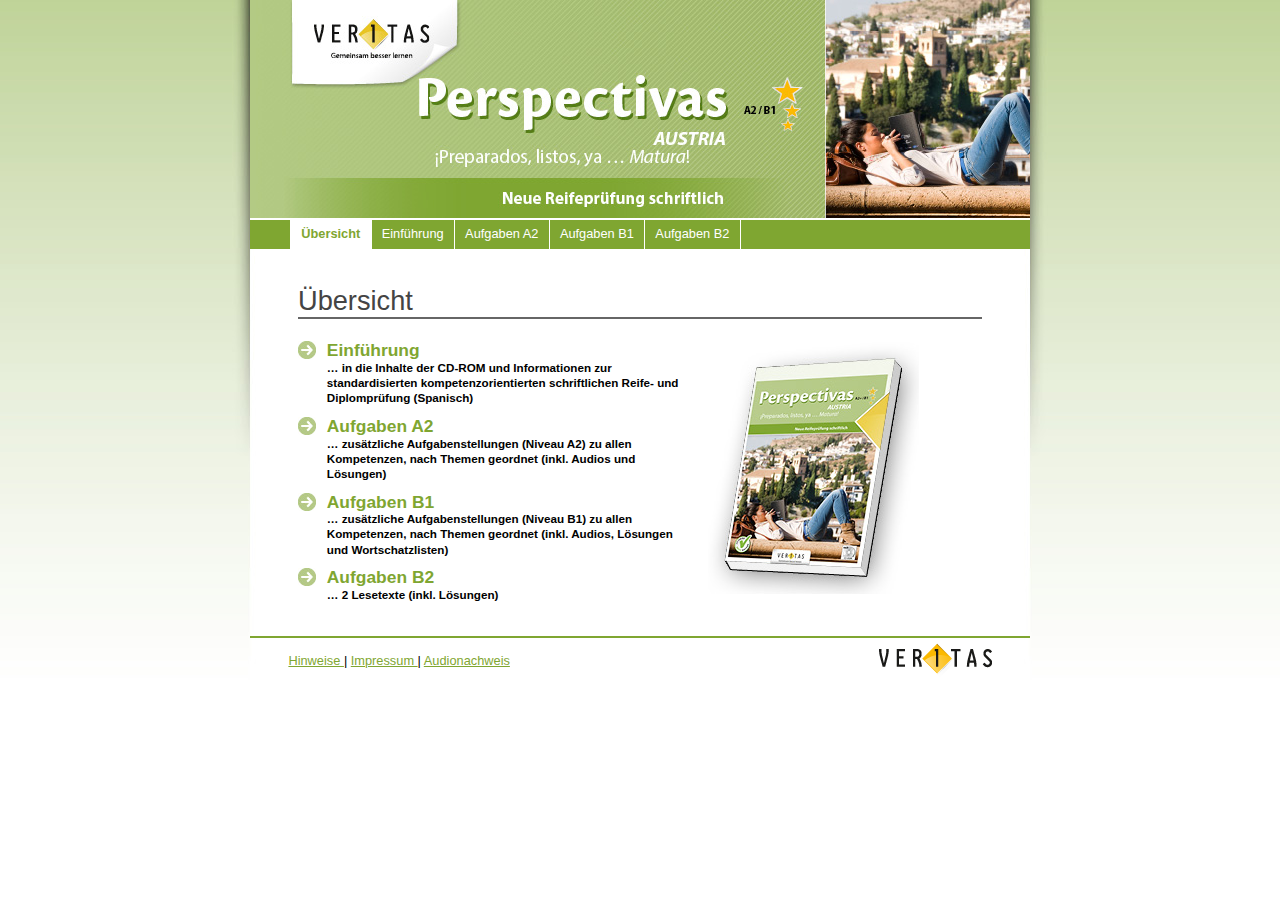
<file: c495324eb1edef49b85bb234594617ddf10a7830/index.html>
<!DOCTYPE HTML PUBLIC "-//W3C//DTD HTML 4.01 Transitional//EN" "http://www.w3.org/TR/html4/loose.dtd">
<html>
    <head>
        <meta http-equiv="Content-Type" content="text/html; charset=utf-8">
	    <title>VERITAS – Perspectivas A2/B1 Austria. Neue Reifepr&#252;fung schriftlich</title>
		<link href="css/layout.css" rel="stylesheet" type="text/css">
    </head>
    <body class="start">
		<div id="page_container">
			<div id="header">
				<img src="img/header_start.jpg" alt="VERITAS – Perspectivas A2/B1 Austria. Neue Reifepr&#252;fung schriftlich">

				<div id="nav_main">
					<ul>
						<li class="home active"><a href="index.htm">&#220;bersicht</a></li>
						<li><a href="html/einfuehrung.htm">Einf&#252;hrung</a></li>
						<li><a href="html/aufgaben_a2.htm">Aufgaben A2</a></li>
						<li><a href="html/aufgaben_b1.htm">Aufgaben B1</a></li>
						<li><a href="html/aufgaben_b2.htm">Aufgaben B2</a></li>
					</ul>
				</div>
			</div>

			<div id="content">
				<h2>&#220;bersicht</h2>
				<table class="twoCol2">
					<tr>
						<td class="twoCol60">
							<ul class="linklist overview">
								<li><h3><a href="html/einfuehrung.htm">Einf&#252;hrung</a></h3>
									<p>&#133; in die Inhalte der CD-ROM und Informationen zur standardisierten kompetenzorientierten schriftlichen Reife- und Diplompr&#252;fung (Spanisch)</p></li>
								<li><h3><a href="html/aufgaben_a2.htm">Aufgaben A2</a></h3>
									<p>&#133; zus&#228;tzliche Aufgabenstellungen (Niveau A2) zu allen Kompetenzen, nach Themen geordnet (inkl. Audios und L&#246;sungen)</p></li>
								<li><h3><a href="html/aufgaben_b1.htm">Aufgaben B1</a></h3>
									<p>&#133; zus&#228;tzliche Aufgabenstellungen (Niveau B1) zu allen Kompetenzen, nach Themen geordnet (inkl. Audios, L&#246;sungen und Wortschatzlisten)</p></li>
								<li><h3><a href="html/aufgaben_b2.htm">Aufgaben B2</a></h3>
									<p>&#133; 2 Lesetexte (inkl. L&#246;sungen)</p></li>

							</ul>
						</td>
						<td class="center">
							<img src="img/cover.jpg" alt="Cover - Perspectivas A2/B1 Austria. Neue Reifepr&#252;fung schriftlich">
						</td>
					</tr>
				</table>
			</div>

			<div id="footer">
				<img src="img/footer.jpg" alt="Horizontal Line">
				<table>
					<tr>
						<td><a href="html/hinweise.htm">Hinweise  </a> | <a href="html/impressum.htm">Impressum  </a> | <a href="html/audionachweis.htm">Audionachweis</a></td>
						<td class="right"><img src="img/veritas_logo.png" align="right" alt="VERITAS Verlag"></td>
					</tr>
				</table>
			</div>
		</div>
	</body>
</html>
</file>
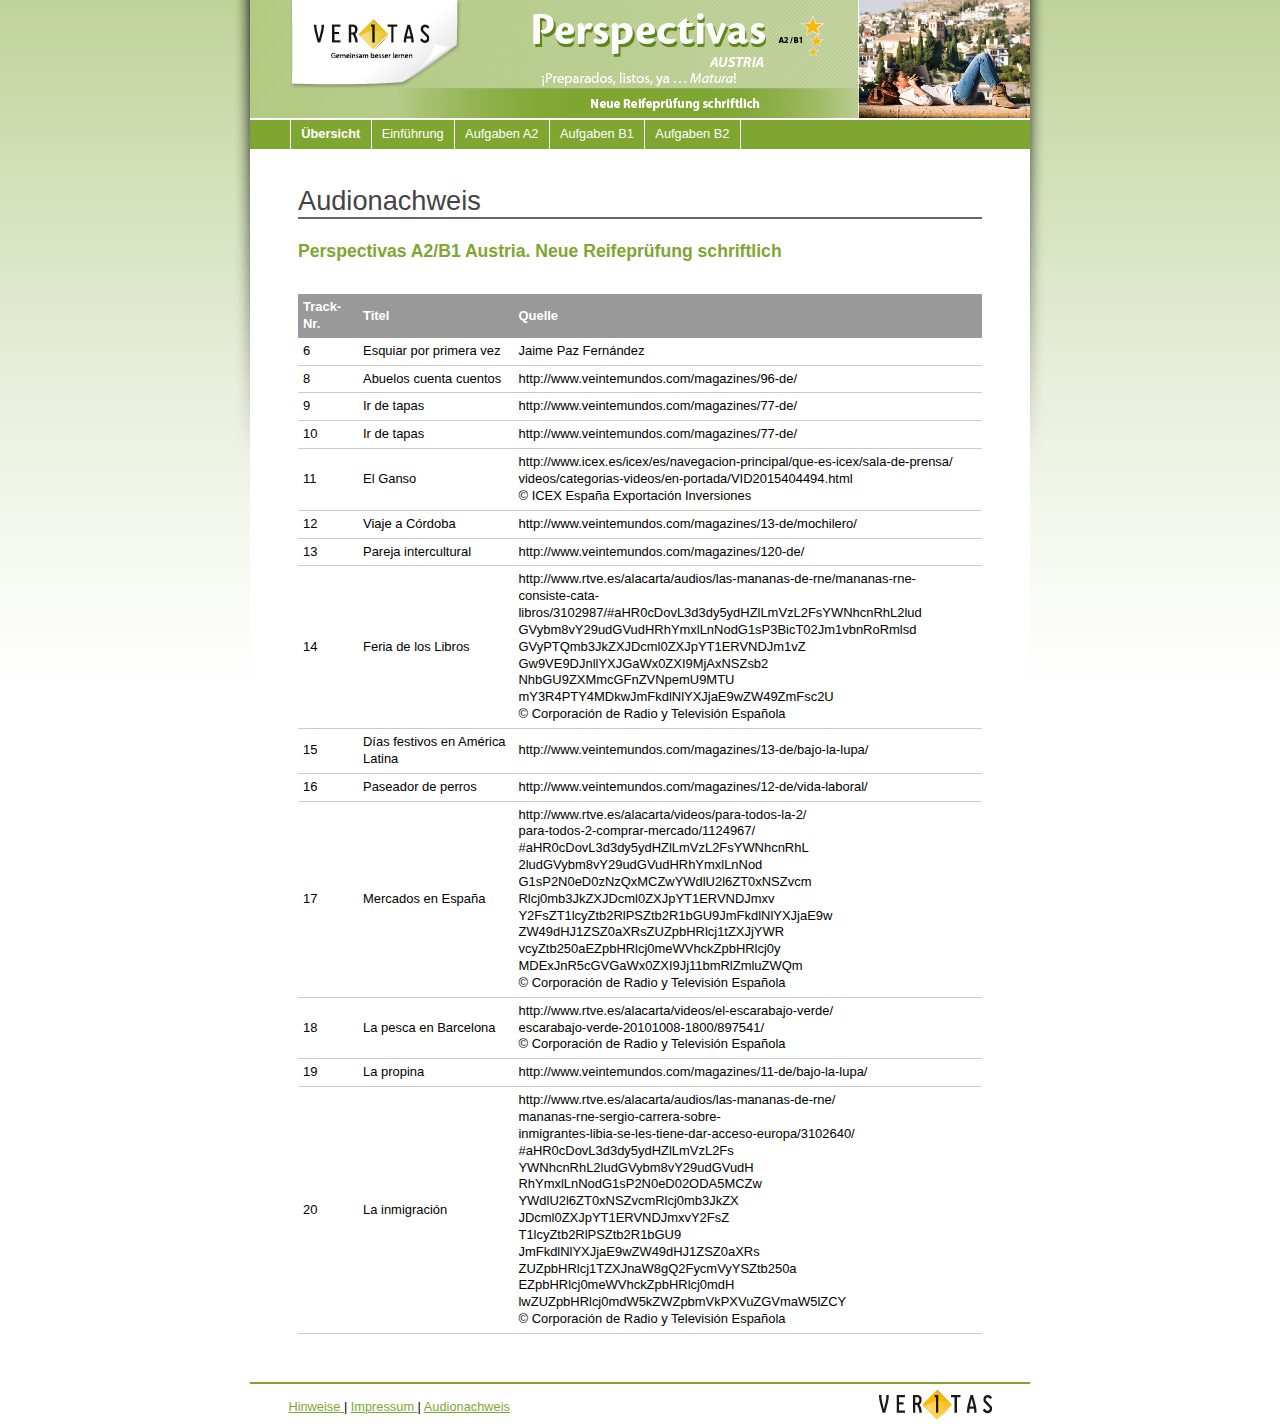
<file: c495324eb1edef49b85bb234594617ddf10a7830/html/audionachweis.htm>
<!DOCTYPE HTML PUBLIC "-//W3C//DTD HTML 4.01 Transitional//EN" "http://www.w3.org/TR/html4/loose.dtd">
<html>
    <head>
        <meta http-equiv="Content-Type" content="text/html; charset=utf-8">
	    <title>VERITAS – Perspectivas A2/B1 Austria. Neue Reifepr&#252;fung schriftlich - Audionachweis</title>
		<link href="../css/layout.css" rel="stylesheet" type="text/css">
    </head>
    <body>
		<div id="page_container">
			<div id="header">
				<img src="../img/header_sub.jpg" alt="VERITAS – Perspectivas A2/B1 Austria. Neue Reifepr&#252;fung schriftlich - Audionachweis ">

				<div id="nav_main">
					<ul>
						<li class="home"><a href="../index.htm">&#220;bersicht</a></li>
						<li><a href="einfuehrung.htm">Einf&#252;hrung</a></li>
						<li><a href="aufgaben_a2.htm">Aufgaben A2</a></li>
						<li><a href="aufgaben_b1.htm">Aufgaben B1</a></li>
						<li><a href="aufgaben_b2.htm">Aufgaben B2</a></li>
					</ul>
				</div>
			</div>

			<div id="content">
				<h2>Audionachweis</h2>
				<h3 class="first">Perspectivas A2/B1 Austria. Neue Reifeprüfung schriftlich</h3>
				<table class="dataTable">
					<tr>
						<th>Track-Nr.</th><th>Titel</th><th>Quelle</th>
					</tr>
					<tr>
						<td>6</td><td>Esquiar por primera vez</td><td>Jaime Paz Fernández</td>
					</tr>	
					<tr>
						<td>8</td><td>Abuelos cuenta cuentos</td><td>http://www.veintemundos.com/magazines/96-de/</td>
					</tr>
					<tr>
						<td>9</td><td>Ir de tapas</td><td>http://www.veintemundos.com/magazines/77-de/</td>
					</tr>
					<tr>
						<td>10</td><td>Ir de tapas</td><td>http://www.veintemundos.com/magazines/77-de/</td>
					</tr>	
					<tr>
						<td>11</td><td>El Ganso</td><td>http://www.icex.es/icex/es/navegacion-principal/que-es-icex/sala-de-prensa/<br/>videos/categorias-videos/en-portada/VID2015404494.html<br/>© ICEX España Exportación Inversiones</td>
					</tr>	
					<tr>
						<td>12</td><td>Viaje a Córdoba</td><td>http://www.veintemundos.com/magazines/13-de/mochilero/</td>
					</tr>	
					<tr>
						<td>13</td><td>Pareja intercultural</td><td>http://www.veintemundos.com/magazines/120-de/</td>
					</tr>	
					<tr>
						<td>14</td><td>Feria de los Libros</td><td>http://www.rtve.es/alacarta/audios/las-mananas-de-rne/mananas-rne-<br/>consiste-cata-libros/3102987/#aHR0cDovL3d3dy5ydHZlLmVzL2FsYWNhcnRhL2lud<br/>GVybm8vY29udGVudHRhYmxlLnNodG1sP3BicT02Jm1vbnRoRmlsd<br/>GVyPTQmb3JkZXJDcml0ZXJpYT1ERVNDJm1vZ<br/>Gw9VE9DJnllYXJGaWx0ZXI9MjAxNSZsb2<br/>NhbGU9ZXMmcGFnZVNpemU9MTU<br/>mY3R4PTY4MDkwJmFkdlNlYXJjaE9wZW49ZmFsc2U<br/>© Corporación de Radio y Televisión Española</td>
					</tr>	
					<tr>
						<td>15</td><td>Días festivos en América Latina</td><td>http://www.veintemundos.com/magazines/13-de/bajo-la-lupa/</td>
					</tr>	
					<tr>
						<td>16</td><td>Paseador de perros</td><td>http://www.veintemundos.com/magazines/12-de/vida-laboral/</td>
					</tr>	
					<tr>
						<td>17</td><td>Mercados en España</td><td>http://www.rtve.es/alacarta/videos/para-todos-la-2/<br/>para-todos-2-comprar-mercado/1124967/<br/>#aHR0cDovL3d3dy5ydHZlLmVzL2FsYWNhcnRhL<br/>2ludGVybm8vY29udGVudHRhYmxlLnNod<br/>G1sP2N0eD0zNzQxMCZwYWdlU2l6ZT0xNSZvcm<br/>Rlcj0mb3JkZXJDcml0ZXJpYT1ERVNDJmxv<br/>Y2FsZT1lcyZtb2RlPSZtb2R1bGU9JmFkdlNlYXJjaE9w<br/>ZW49dHJ1ZSZ0aXRsZUZpbHRlcj1tZXJjYWR<br/>vcyZtb250aEZpbHRlcj0meWVhckZpbHRlcj0y<br/>MDExJnR5cGVGaWx0ZXI9Jj11bmRlZmluZWQm<br/>© Corporación de Radio y Televisión Española</td>
					</tr>	
					<tr>
						<td>18</td><td>La pesca en Barcelona</td><td>http://www.rtve.es/alacarta/videos/el-escarabajo-verde/<br/>escarabajo-verde-20101008-1800/897541/<br/>© Corporación de Radio y Televisión Española</td>
					</tr>	
					<tr>
						<td>19</td><td>La propina</td><td>http://www.veintemundos.com/magazines/11-de/bajo-la-lupa/</td>
					</tr>	
					<tr>
						<td>20</td><td>La inmigración</td><td>http://www.rtve.es/alacarta/audios/las-mananas-de-rne/<br/>mananas-rne-sergio-carrera-sobre-<br/>inmigrantes-libia-se-les-tiene-dar-acceso-europa/3102640/<br/>#aHR0cDovL3d3dy5ydHZlLmVzL2Fs<br/>YWNhcnRhL2ludGVybm8vY29udGVudH<br/>RhYmxlLnNodG1sP2N0eD02ODA5MCZw<br/>YWdlU2l6ZT0xNSZvcmRlcj0mb3JkZX<br/>JDcml0ZXJpYT1ERVNDJmxvY2FsZ<br/>T1lcyZtb2RlPSZtb2R1bGU9<br/>JmFkdlNlYXJjaE9wZW49dHJ1ZSZ0aXRs<br/>ZUZpbHRlcj1TZXJnaW8gQ2FycmVyYSZtb250a<br/>EZpbHRlcj0meWVhckZpbHRlcj0mdH<br/>lwZUZpbHRlcj0mdW5kZWZpbmVkPXVuZGVmaW5lZCY<br/>© Corporación de Radio y Televisión Española</td>
					</tr>	
				</table>			
				
			</div>

			<div id="footer">
				<img src="../img/footer.jpg" alt="Abschluss-Linie">
				<table>
					<tr>
						<td><a href="hinweise.htm">Hinweise  </a> | <a href="impressum.htm">Impressum  </a> | <a href="audionachweis.htm">Audionachweis</a></td>
						<td class="right"><img src="../img/veritas_logo.png" align="right" alt="VERITAS Verlag"></td>
					</tr>
				</table>
			</div>
		</div>
	</body>
</html>
</file>
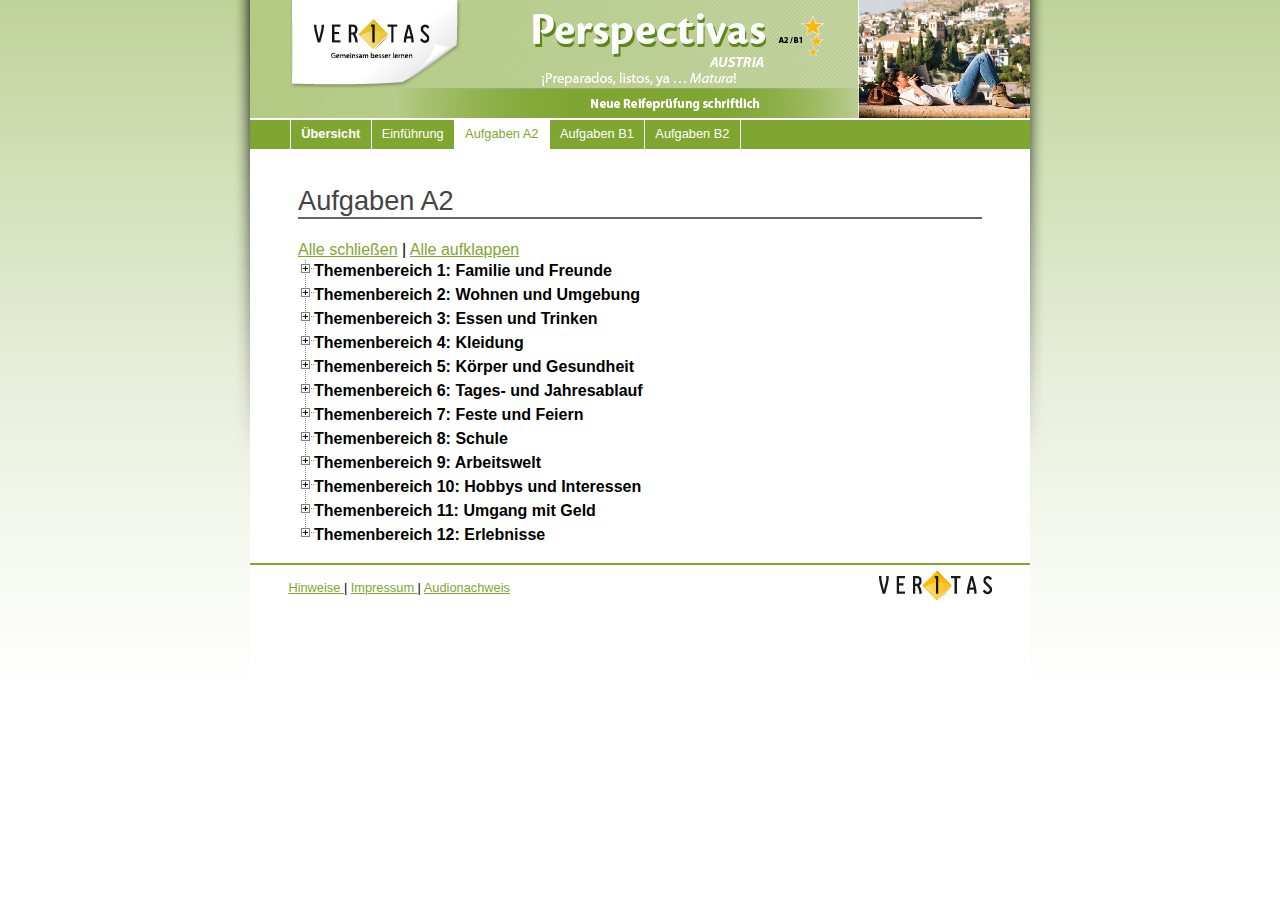
<file: c495324eb1edef49b85bb234594617ddf10a7830/html/aufgaben_a2.htm>
<!DOCTYPE HTML PUBLIC "-//W3C//DTD HTML 4.01 Transitional//EN" "http://www.w3.org/TR/html4/loose.dtd">
<html>
    <head>
        <meta http-equiv="Content-Type" content="text/html; charset=utf-8">
	    <title>VERITAS – Perspectivas A2/B1 Austria. Neue Reifepr&#252;fung schriftlich - Aufgaben A2</title>
		<link href="../css/layout.css" rel="stylesheet" type="text/css">

		<link rel="stylesheet" href="../css/jquery.treeview.css">
		<script src="jquery.js" type="text/javascript">
		</script>
		<script src="jquery.treeview.js" type="text/javascript">
		</script>
		<script type="text/javascript">
			$(function(){
				$("#tree").treeview({
					collapsed: true,
					animated: "medium",
					control: "#sidetreecontrol",
					persist: "location"
				});
			})
		</script>
    </head>
    <body>
		<div id="page_container">
			<div id="header">
				<img src="../img/header_sub.jpg" alt="VERITAS – Perspectivas A2/B1 Austria. Neue Reifepr&#252;fung schriftlich - Aufgaben A2">

				<div id="nav_main">
					<ul>
						<li class="home"><a href="../index.htm">&#220;bersicht</a></li>
						<li><a href="einfuehrung.htm">Einf&#252;hrung</a></li>
						<li class="active"><a href="aufgaben_a2.htm">Aufgaben A2</a></li>
						<li><a href="aufgaben_b1.htm">Aufgaben B1</a></li>
						<li><a href="aufgaben_b2.htm">Aufgaben B2</a></li>
					</ul>
				</div>
			</div>

			<div id="content">
				<h2>Aufgaben A2</h2>
				<div id="sidetree">
					<div id="sidetreecontrol">
						<a href="?#">Alle schlie&#223;en</a> | <a href="?#">Alle aufklappen</a>
					</div>
					<ul id="tree">
						<li>
							<strong>Themenbereich 1: Familie und Freunde</strong>
							<ul>
								<li><a href="../daten/Aufgaben_A2/01_CD_LZB_Familie_und_Freunde_Loesung.pdf" target="_blank">L&#246;sung zu Aufgaben aus &#220;bungsband</a> <font size="-1">(pdf)</font></li>
								<li><a href="../daten/Zusatzaufgaben/A2/01_CD_Familie_und_Freunde.pdf" target="_blank">Zusatzaufgaben</a> <font size="-1">(pdf)</font></li>
								<li><a href="../daten/Aufgaben_A2/01_CD_Familie_und_Freunde_Loesung.pdf" target="_blank">L&#246;sung zu Zusatzaufgaben</a> <font size="-1">(pdf)</font></li>
							</ul>
						</li>
						<li>
							<strong>Themenbereich 2: Wohnen und Umgebung</strong>
							<ul>
								<li><a href="../daten/Audios/T02_Vivir_en_Austria.mp3" target="_blank">Audio-Datei</a> <font size="-1">(mp3)</font></li>
								<li><a href="../daten/Aufgaben_A2/02_CD_LZB_Wohnen_und_Umgebung_Loesung.pdf" target="_blank">L&#246;sung zu Aufgaben aus &#220;bungsband</a> <font size="-1">(pdf)</font></li>
								<li><a href="../daten/Zusatzaufgaben/A2/02_CD_Wohnen_und_Umgebung.pdf" target="_blank">Zusatzaufgaben</a> <font size="-1">(pdf)</font></li>
								<li><a href="../daten/Aufgaben_A2/02_CD_Wohnen_und_Umgebung_Loesung.pdf" target="_blank">L&#246;sung zu Zusatzaufgaben</a> <font size="-1">(pdf)</font></li>
							</ul>
						</li>
						<li>
							<strong>Themenbereich 3: Essen und Trinken</strong>
							<ul>
								<li><a href="../daten/Aufgaben_A2/03_CD_LZB_Essen_und_Trinken_Loesung.pdf" target="_blank">L&#246;sung zu Aufgaben aus &#220;bungsband</a> <font size="-1">(pdf)</font></li>
							</ul>
						</li>
						<li>
							<strong>Themenbereich 4: Kleidung</strong>
							<ul>
								<li><a href="../daten/Audios/T03_De_Compras.mp3" target="_blank">Audio-Datei</a> <font size="-1">(mp3)</font></li>
								<li><a href="../daten/Aufgaben_A2/04_CD_LZB_Kleidung_Loesung.pdf" target="_blank">L&#246;sung zu Aufgaben aus &#220;bungsband</a> <font size="-1">(pdf)</font></li>
								<li><a href="../daten/Zusatzaufgaben/A2/04_CD_Kleidung.pdf" target="_blank">Zusatzaufgaben</a> <font size="-1">(pdf)</font></li>
								<li><a href="../daten/Aufgaben_A2/04_CD_Kleidung_Loesung.pdf" target="_blank">L&#246;sung zu Zusatzaufgaben</a> <font size="-1">(pdf)</font></li>
							</ul>
						</li>
						<li>
							<strong>Themenbereich 5: K&#246;rper und Gesundheit</strong>
							<ul>
								<li><a href="../daten/Audios/T04_Me_siento_fatal.mp3" target="_blank">Audio-Datei</a> <font size="-1">(mp3)</font></li>
								<li><a href="../daten/Aufgaben_A2/05_CD_LZB_Koerper_und_Gesundheit_Loesung.pdf" target="_blank">L&#246;sung zu Aufgaben aus &#220;bungsband</a> <font size="-1">(pdf)</font></li>
								<li><a href="../daten/Zusatzaufgaben/A2/05_CD_Koerper_und_Gesundheit.pdf" target="_blank">Zusatzaufgaben</a> <font size="-1">(pdf)</font></li>
								<li><a href="../daten/Aufgaben_A2/05_CD_Koerper_und_Gesundheit_Loesung.pdf" target="_blank">L&#246;sung zu Zusatzaufgaben</a> <font size="-1">(pdf)</font></li>
							</ul>
						</li>
						<li>
							<strong>Themenbereich 6: Tages- und Jahresablauf</strong>
							<ul>
								<li><a href="../daten/Aufgaben_A2/06_CD_LZB_Tages_und_Jahresablauf_Loesung.pdf" target="_blank">L&#246;sung zu Aufgaben aus &#220;bungsband</a> <font size="-1">(pdf)</font></li>
								<li><a href="../daten/Zusatzaufgaben/A2/06_CD_Tages_und_Jahresablauf.pdf" target="_blank">Zusatzaufgaben</a> <font size="-1">(pdf)</font></li>
								<li><a href="../daten/Aufgaben_A2/06_CD_Tages_und_Jahresablauf_Loesung.pdf" target="_blank">L&#246;sung zu Zusatzaufgaben</a> <font size="-1">(pdf)</font></li>
							</ul>
						</li>
						<li>
							<strong>Themenbereich 7: Feste und Feiern</strong>
							<ul>
								<li><a href="../daten/Aufgaben_A2/07_CD_LZB_Feste_und_Feiern_Loesung.pdf" target="_blank">L&#246;sung zu Aufgaben aus &#220;bungsband</a> <font size="-1">(pdf)</font></li>
							</ul>
						</li>
						<li>
							<strong>Themenbereich 8: Schule</strong>
							<ul>
								<li><a href="../daten/Audios/T05_El_sistema_educativo_argentino.mp3" target="_blank">Audio-Datei</a> <font size="-1">(mp3)</font></li>
								<li><a href="../daten/Aufgaben_A2/08_CD_LZB_Schule_Loesung.pdf" target="_blank">L&#246;sung zu Aufgaben aus &#220;bungsband</a> <font size="-1">(pdf)</font></li>
							</ul>
						</li>
						<li>
							<strong>Themenbereich 9: Arbeitswelt</strong>
							<ul>
								<li><a href="../daten/Aufgaben_A2/09_CD_LZB_Arbeitswelt_Loesung.pdf" target="_blank">L&#246;sung zu Aufgaben aus &#220;bungsband</a> <font size="-1">(pdf)</font></li>
							</ul>
						</li>
						<li>
							<strong>Themenbereich 10: Hobbys und Interessen</strong>
							<ul>
								<li><a href="../daten/Audios/T06_Esquiar_por_primera_vez.mp3" target="_blank">Audio-Datei</a> <font size="-1">(mp3)</font></li>
								<li><a href="../daten/Aufgaben_A2/10_CD_LZB_Hobbys_und_Interessen_Loesung.pdf" target="_blank">L&#246;sung zu Aufgaben aus &#220;bungsband</a> <font size="-1">(pdf)</font></li>
							</ul>
						</li>
						<li>
							<strong>Themenbereich 11: Umgang mit Geld</strong>
							<ul>
								<li><a href="../daten/Aufgaben_A2/11_CD_LZB_Umgang_mit_Geld_Loesung.pdf" target="_blank">L&#246;sung zu Aufgaben aus &#220;bungsband</a> <font size="-1">(pdf)</font></li>
							</ul>
						</li>
						<li>
							<strong>Themenbereich 12: Erlebnisse</strong>
							<ul>
								<li><a href="../daten/Audios/T07_En_Madrid.mp3" target="_blank">Audio-Datei</a> <font size="-1">(mp3)</font></li>
								<li><a href="../daten/Aufgaben_A2/12_CD_LZB_Erlebnisse_Loesung.pdf" target="_blank">L&#246;sung zu Aufgaben aus &#220;bungsband</a> <font size="-1">(pdf)</font></li>
								<li><a href="../daten/Zusatzaufgaben/A2/12_CD_Erlebnisse.pdf" target="_blank">Zusatzaufgaben</a> <font size="-1">(pdf)</font></li>
								<li><a href="../daten/Aufgaben_A2/12_CD_Erlebnisse_Loesung.pdf" target="_blank">L&#246;sung zu Zusatzaufgaben</a> <font size="-1">(pdf)</font></li>
							</ul>
						</li>
					</ul>
				</div>
				
			</div>

			<div id="footer">
				<img src="../img/footer.jpg" alt="Abschluss-Linie">
				<table>
					<tr>
						<td><a href="hinweise.htm">Hinweise  </a> | <a href="impressum.htm">Impressum  </a> | <a href="audionachweis.htm">Audionachweis</a></td>
						<td class="right"><img src="../img/veritas_logo.png" align="right" alt="VERITAS Verlag"></td>
					</tr>
				</table>
			</div>
		</div>
	</body>
</html>
</file>
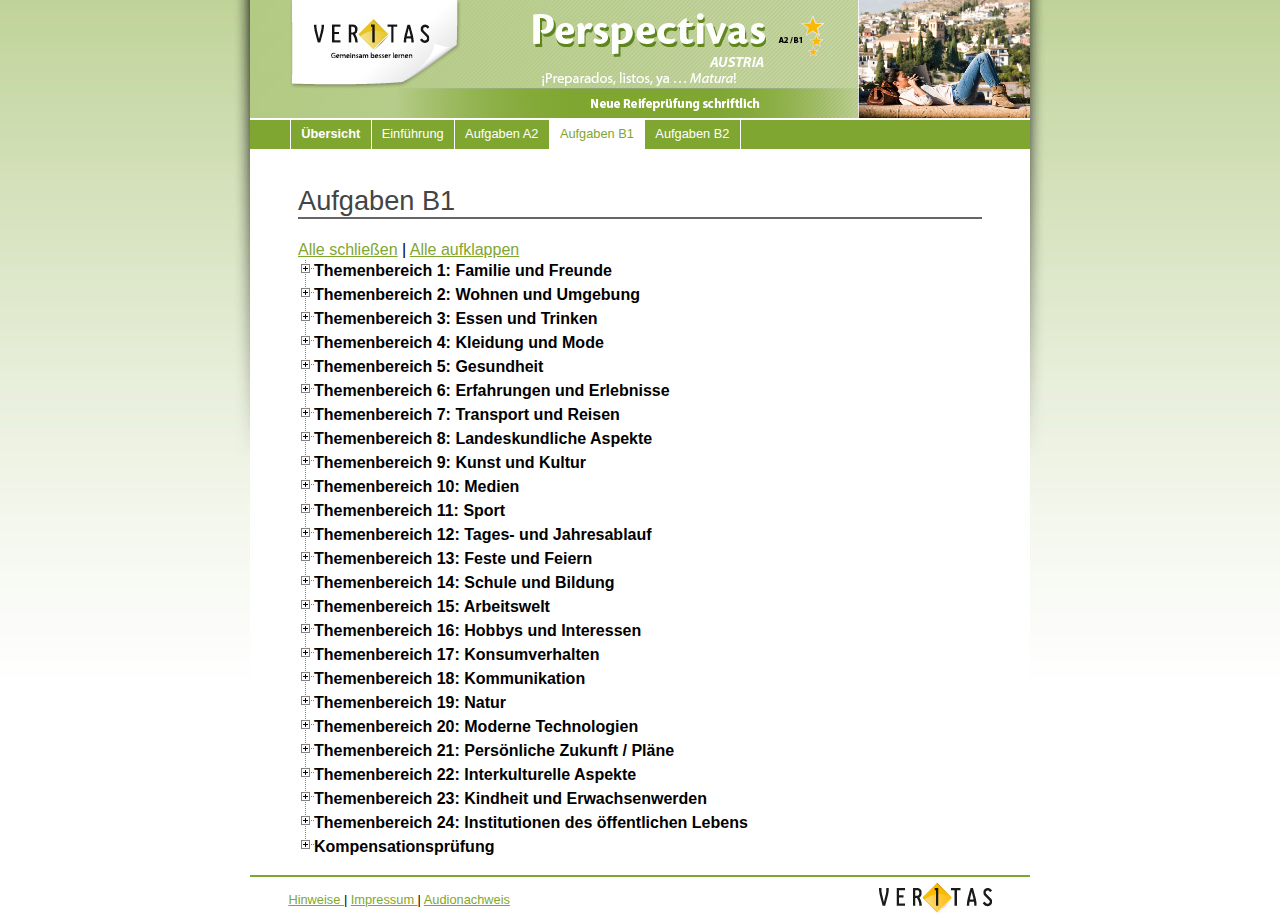
<file: c495324eb1edef49b85bb234594617ddf10a7830/html/aufgaben_b1.htm>
<!DOCTYPE HTML PUBLIC "-//W3C//DTD HTML 4.01 Transitional//EN" "http://www.w3.org/TR/html4/loose.dtd">
<html>
    <head>
        <meta http-equiv="Content-Type" content="text/html; charset=utf-8">
	    <title>VERITAS – Perspectivas A2/B1 Austria. Neue Reifepr&#252;fung schriftlich - Aufgaben B1</title>
		<link href="../css/layout.css" rel="stylesheet" type="text/css">

		<link rel="stylesheet" href="../css/jquery.treeview.css">
		<script src="jquery.js" type="text/javascript">
		</script>
		<script src="jquery.treeview.js" type="text/javascript">
		</script>
		<script type="text/javascript">
			$(function(){
				$("#tree").treeview({
					collapsed: true,
					animated: "medium",
					control: "#sidetreecontrol",
					persist: "location"
				});
			})
		</script>
    </head>
    <body>
		<div id="page_container">
			<div id="header">
				<img src="../img/header_sub.jpg" alt="VERITAS – Perspectivas A2/B1 Austria. Neue Reifepr&#252;fung schriftlich - Aufgaben B1">

				<div id="nav_main">
					<ul>
						<li class="home"><a href="../index.htm">&#220;bersicht</a></li>
						<li><a href="einfuehrung.htm">Einf&#252;hrung</a></li>
						<li><a href="aufgaben_a2.htm">Aufgaben A2</a></li>
						<li class="active"><a href="aufgaben_b1.htm">Aufgaben B1</a></li>
						<li><a href="aufgaben_b2.htm">Aufgaben B2</a></li>
					</ul>
				</div>
			</div>

			<div id="content">
				<h2>Aufgaben B1</h2>
				<div id="sidetree">
					<div id="sidetreecontrol">
						<a href="?#">Alle schlie&#223;en</a> | <a href="?#">Alle aufklappen</a>
					</div>
					<ul id="tree">
						<li>
							<strong>Themenbereich 1: Familie und Freunde</strong>
							<ul>
								<li><a href="../daten/Audios/T08_Abuelos_cuenta_cuentos.mp3" target="_blank">Audio-Datei</a> <font size="-1">(mp3)</font></li>
								<li><a href="../daten/Aufgaben_B1/01_CD_LZB_Familie_und_Freunde_Loesung.pdf" target="_blank">L&#246;sung zu Aufgaben aus &#220;bungsband</a> <font size="-1">(pdf)</font></li>
								<li><a href="../daten/Zusatzaufgaben/B1/01_CD_Familie_und_Freunde.pdf" target="_blank">Zusatzaufgaben</a> <font size="-1">(pdf)</font></li>
								<li><a href="../daten/Aufgaben_B1/01_CD_Familie_und_Freunde_Loesung.pdf" target="_blank">L&#246;sung zu Zusatzaufgaben</a> <font size="-1">(pdf)</font></li>
								<li><a href="../daten/Aufgaben_B1/Wortschatzlisten_B1/01_Familie_und_Freunde.docx" target="_blank">Wortschatzliste</a> <font size="-1">(word)</font></li>
							</ul>
						</li>
						<li>
							<strong>Themenbereich 2: Wohnen und Umgebung</strong>
							<ul>
								<li><a href="../daten/Aufgaben_B1/02_CD_LZB_Wohnen_und_Umgebung_Loesung.pdf" target="_blank">L&#246;sung zu Aufgaben aus &#220;bungsband</a> <font size="-1">(pdf)</font></li>
								<li><a href="../daten/Zusatzaufgaben/B1/02_CD_Wohnen_und_Umgebung.pdf" target="_blank">Zusatzaufgaben</a> <font size="-1">(pdf)</font></li>
								<li><a href="../daten/Aufgaben_B1/02_CD_Wohnen_und_Umgebung_Loesung.pdf" target="_blank">L&#246;sung zu Zusatzaufgaben</a> <font size="-1">(pdf)</font></li>
								<li><a href="../daten/Aufgaben_B1/Wortschatzlisten_B1/02_Wohnen_und_Umgebung.docx" target="_blank">Wortschatzliste</a> <font size="-1">(word)</font></li>
							</ul>
						</li>
						<li>
							<strong>Themenbereich 3: Essen und Trinken</strong>
							<ul>
								<li><a href="../daten/Audios/T09_Ir_de_tapas.mp3" target="_blank">Audio-Datei</a> <font size="-1">(mp3)</font></li>
								<li><a href="../daten/Aufgaben_B1/03_CD_Essen_und_Trinken_Loesung.pdf" target="_blank">L&#246;sung zu Aufgaben aus &#220;bungsband</a> <font size="-1">(pdf)</font></li>
								<li><a href="../daten/Zusatzaufgaben/B1/03_Essen_und_Trinken.pdf" target="_blank">Zusatzaufgaben</a> <font size="-1">(pdf)</font></li>
								<li><a href="../daten/Audios/T10_Ir_de_tapas.mp3" target="_blank">Audio-Datei zu Zusatzaufgaben</a> <font size="-1">(mp3)</font></li>
								<li><a href="../daten/Aufgaben_B1/03_CD_LZB_Essen_und_Trinken_Loesung.pdf" target="_blank">L&#246;sung zu Aufgaben aus &#220;bungsband</a> <font size="-1">(pdf)</font></li>
								<li><a href="../daten/Aufgaben_B1/Wortschatzlisten_B1/03_Essen_und_Trinken.docx" target="_blank">Wortschatzliste</a> <font size="-1">(word)</font></li>
							</ul>
						</li>
						<li>
							<strong>Themenbereich 4: Kleidung und Mode</strong>
							<ul>
								<li><a href="../daten/Audios/T11_El_Ganso.mp3" target="_blank">Audio-Datei</a> <font size="-1">(mp3)</font></li>
								<li><a href="../daten/Aufgaben_B1/04_CD_LZB_Kleidung_und_Mode_Loesung.pdf" target="_blank">L&#246;sung zu Aufgaben aus &#220;bungsband</a> <font size="-1">(pdf)</font></li>
								<li><a href="../daten/Zusatzaufgaben/B1/04_CD_Kleidung_und_Mode.pdf" target="_blank">Zusatzaufgaben</a> <font size="-1">(pdf)</font></li>
								<li><a href="../daten/Aufgaben_B1/04_CD_Kleidung_und_Mode_Loesung.pdf" target="_blank">L&#246;sung zu Zusatzaufgaben</a> <font size="-1">(pdf)</font></li>
								<li><a href="../daten/Aufgaben_B1/Wortschatzlisten_B1/04_Kleidung_und_Mode.docx" target="_blank">Wortschatzliste</a> <font size="-1">(word)</font></li>
							</ul>
						</li>
						<li>
							<strong>Themenbereich 5: Gesundheit</strong>
							<ul>
								<li><a href="../daten/Aufgaben_B1/05_CD_LZB_Gesundheit_Loesung.pdf" target="_blank">L&#246;sung zu Aufgaben aus &#220;bungsband</a> <font size="-1">(pdf)</font></li>
								<li><a href="../daten/Zusatzaufgaben/B1/05_CD_Gesundheit.pdf" target="_blank">Zusatzaufgaben</a> <font size="-1">(pdf)</font></li>
								<li><a href="../daten/Aufgaben_B1/05_CD_Gesundheit_Loesung.pdf" target="_blank">L&#246;sung zu Zusatzaufgaben</a> <font size="-1">(pdf)</font></li>
								<li><a href="../daten/Aufgaben_B1/Wortschatzlisten_B1/05_Gesundheit.docx" target="_blank">Wortschatzliste</a> <font size="-1">(word)</font></li>
							</ul>
						</li>
						<li>
							<strong>Themenbereich 6: Erfahrungen und Erlebnisse</strong>
							<ul>
								<li><a href="../daten/Audios/T12_Viaje_a_Cordoba.mp3" target="_blank">Audio-Datei</a> <font size="-1">(mp3)</font></li>
								<li><a href="../daten/Aufgaben_B1/06_CD_LZB_Erfahrungen_und_Erlebnisse_Loesung.pdf" target="_blank">L&#246;sung zu Aufgaben aus &#220;bungsband</a> <font size="-1">(pdf)</font></li>
								<li><a href="../daten/Zusatzaufgaben/B1/06_CD_Erfahrungen_und_Erlebnisse.pdf" target="_blank">Zusatzaufgaben</a> <font size="-1">(pdf)</font></li>
								<li><a href="../daten/Aufgaben_B1/06_CD_Erfahrungen_und_Erlebnisse_Loesung.pdf" target="_blank">L&#246;sung zu Zusatzaufgaben</a> <font size="-1">(pdf)</font></li>
								<li><a href="../daten/Aufgaben_B1/Wortschatzlisten_B1/06_Erfahrungen_und_Erlebnisse.docx" target="_blank">Wortschatzliste</a> <font size="-1">(word)</font></li>
							</ul>
						</li>
						<li>
							<strong>Themenbereich 7: Transport und Reisen</strong>
							<ul>
								<li><a href="../daten/Aufgaben_B1/07_CD_LZB_Transport_und_Reisen_Loesung.pdf" target="_blank">L&#246;sung zu Aufgaben aus &#220;bungsband</a> <font size="-1">(pdf)</font></li>
								<li><a href="../daten/Zusatzaufgaben/B1/07_CD_Transport_und_Reisen.pdf" target="_blank">Zusatzaufgaben</a> <font size="-1">(pdf)</font></li>
								<li><a href="../daten/Aufgaben_B1/07_CD_Transport_und_Reisen_Loesung.pdf" target="_blank">L&#246;sung zu Zusatzaufgaben</a> <font size="-1">(pdf)</font></li>
								<li><a href="../daten/Aufgaben_B1/Wortschatzlisten_B1/07_Transport_und_Reisen.docx" target="_blank">Wortschatzliste</a> <font size="-1">(word)</font></li>
							</ul>
						</li>
						<li>
							<strong>Themenbereich 8: Landeskundliche Aspekte</strong>
							<ul>
								<li><a href="../daten/Audios/T13_Pareja_intercultural.mp3" target="_blank">Audio-Datei</a> <font size="-1">(mp3)</font></li>
								<li><a href="../daten/Aufgaben_B1/08_CD_LZB_Landeskundliche_Aspekte_Loesung.pdf" target="_blank">L&#246;sung zu Aufgaben aus &#220;bungsband</a> <font size="-1">(pdf)</font></li>
								<li><a href="../daten/Zusatzaufgaben/B1/08_CD_Landeskundliche_Aspekte.pdf" target="_blank">Zusatzaufgaben</a> <font size="-1">(pdf)</font></li>
								<li><a href="../daten/Aufgaben_B1/08_CD_Landeskundliche_Aspekte_Loesung.pdf" target="_blank">L&#246;sung zu Zusatzaufgaben</a> <font size="-1">(pdf)</font></li>
								<li><a href="../daten/Aufgaben_B1/Wortschatzlisten_B1/08_Landeskundliche_Aspekte.docx" target="_blank">Wortschatzliste</a> <font size="-1">(word)</font></li>
							</ul>
						</li>
						<li>
							<strong>Themenbereich 9: Kunst und Kultur</strong>
							<ul>
								<li><a href="../daten/Aufgaben_B1/09_CD_LZB_Kunst_und_Kultur_Loesung.pdf" target="_blank">L&#246;sung zu Aufgaben aus &#220;bungsband</a> <font size="-1">(pdf)</font></li>
								<li><a href="../daten/Zusatzaufgaben/B1/09_CD_Kunst_und_Kultur.pdf" target="_blank">Zusatzaufgaben</a> <font size="-1">(pdf)</font></li>
								<li><a href="../daten/Aufgaben_B1/09_CD_Kunst_und_Kultur_Loesung.pdf" target="_blank">L&#246;sung zu Zusatzaufgaben</a> <font size="-1">(pdf)</font></li>
								<li><a href="../daten/Aufgaben_B1/Wortschatzlisten_B1/09_Kunst_und_Kultur.docx" target="_blank">Wortschatzliste</a> <font size="-1">(word)</font></li>
							</ul>
						</li>
						<li>
							<strong>Themenbereich 10: Medien</strong>
							<ul>
								<li><a href="../daten/Audios/T14_Feria_de_los_Libros.mp3" target="_blank">Audio-Datei</a> <font size="-1">(mp3)</font></li>
								<li><a href="../daten/Aufgaben_B1/10_CD_LZB_Medien_Loesung.pdf" target="_blank">L&#246;sung zu Aufgaben aus &#220;bungsband</a> <font size="-1">(pdf)</font></li>
								<li><a href="../daten/Zusatzaufgaben/B1/10_CD_Medien.pdf" target="_blank">Zusatzaufgaben</a> <font size="-1">(pdf)</font></li>
								<li><a href="../daten/Aufgaben_B1/10_CD_Medien_Loesung.pdf" target="_blank">L&#246;sung zu Zusatzaufgaben</a> <font size="-1">(pdf)</font></li>
								<li><a href="../daten/Aufgaben_B1/Wortschatzlisten_B1/10_Medien.docx" target="_blank">Wortschatzliste</a> <font size="-1">(word)</font></li>
							</ul>
						</li>
						<li>
							<strong>Themenbereich 11: Sport</strong>
							<ul>
								<li><a href="../daten/Aufgaben_B1/11_CD_LZB_Sport_Loesung.pdf" target="_blank">L&#246;sung zu Aufgaben aus &#220;bungsband</a> <font size="-1">(pdf)</font></li>
								<li><a href="../daten/Zusatzaufgaben/B1/11_CD_Sport.pdf" target="_blank">Zusatzaufgaben</a> <font size="-1">(pdf)</font></li>
								<li><a href="../daten/Aufgaben_B1/11_CD_Sport_Loesung.pdf" target="_blank">L&#246;sung zu Zusatzaufgaben</a> <font size="-1">(pdf)</font></li>
								<li><a href="../daten/Aufgaben_B1/Wortschatzlisten_B1/11_Sport.docx" target="_blank">Wortschatzliste</a> <font size="-1">(word)</font></li>
							</ul>
						</li>
						<li>
							<strong>Themenbereich 12: Tages- und Jahresablauf</strong>
							<ul>
								<li><a href="../daten/Aufgaben_B1/12_CD_LZB_Tages_und_Jahresablauf_Loesung.pdf" target="_blank">L&#246;sung zu Aufgaben aus &#220;bungsband</a> <font size="-1">(pdf)</font></li>
								<li><a href="../daten/Zusatzaufgaben/B1/12_CD_Tages_und_Jahresablauf.pdf" target="_blank">Zusatzaufgaben</a> <font size="-1">(pdf)</font></li>
								<li><a href="../daten/Aufgaben_B1/12_CD_Tages_und_Jahresablauf_Loesung.pdf" target="_blank">L&#246;sung zu Zusatzaufgaben</a> <font size="-1">(pdf)</font></li>
								<li><a href="../daten/Aufgaben_B1/Wortschatzlisten_B1/12_Tages_und_Jahresablauf.docx" target="_blank">Wortschatzliste</a> <font size="-1">(word)</font></li>
							</ul>
						</li>
						<li>
							<strong>Themenbereich 13: Feste und Feiern</strong>
							<ul>
								<li><a href="../daten/Audios/T15_Dias_festivos_en_America_Latina.mp3" target="_blank">Audio-Datei</a> <font size="-1">(mp3)</font></li>
								<li><a href="../daten/Aufgaben_B1/13_CD_LZB_Feste_und_Feiern_Loesung.pdf" target="_blank">L&#246;sung zu Aufgaben aus &#220;bungsband</a> <font size="-1">(pdf)</font></li>
								<li><a href="../daten/Zusatzaufgaben/B1/13_CD_Feste_und_Feiern.pdf" target="_blank">Zusatzaufgaben</a> <font size="-1">(pdf)</font></li>
								<li><a href="../daten/Aufgaben_B1/13_CD_Feste_und_Feiern_Loesung.pdf" target="_blank">L&#246;sung zu Zusatzaufgaben</a> <font size="-1">(pdf)</font></li>
								<li><a href="../daten/Aufgaben_B1/Wortschatzlisten_B1/13_Feste_und_Feiern.docx" target="_blank">Wortschatzliste</a> <font size="-1">(word)</font></li>
							</ul>
						</li>
						<li>
							<strong>Themenbereich 14: Schule und Bildung</strong>
							<ul>
								<li><a href="../daten/Aufgaben_B1/14_CD_LZB_Schule_und_Bildung_Loesung.pdf" target="_blank">L&#246;sung zu Aufgaben aus &#220;bungsband</a> <font size="-1">(pdf)</font></li>
								<li><a href="../daten/Zusatzaufgaben/B1/14_CD_Schule_und_Bildung.pdf" target="_blank">Zusatzaufgaben</a> <font size="-1">(pdf)</font></li>
								<li><a href="../daten/Aufgaben_B1/14_CD_Schule_und_Bildung_Loesung.pdf" target="_blank">L&#246;sung zu Zusatzaufgaben</a> <font size="-1">(pdf)</font></li>
								<li><a href="../daten/Aufgaben_B1/Wortschatzlisten_B1/14_Schule_und_Bildung.docx" target="_blank">Wortschatzliste</a> <font size="-1">(word)</font></li>
							</ul>
						</li>
						<li>
							<strong>Themenbereich 15: Arbeitswelt</strong>
							<ul>
								<li><a href="../daten/Aufgaben_B1/15_CD_LZB_Arbeitswelt_Loesung.pdf" target="_blank">L&#246;sung zu Aufgaben aus &#220;bungsband</a> <font size="-1">(pdf)</font></li>
								<li><a href="../daten/Zusatzaufgaben/B1/15_CD_Arbeitswelt.pdf" target="_blank">Zusatzaufgaben</a> <font size="-1">(pdf)</font></li>
								<li><a href="../daten/Audios/T16_Paseador_de_perros.mp3" target="_blank">Audio-Datei zu Zusatzaufgaben</a> <font size="-1">(mp3)</font></li>
								<li><a href="../daten/Aufgaben_B1/15_CD_Arbeitswelt_Loesung.pdf" target="_blank">L&#246;sung zu Zusatzaufgaben</a> <font size="-1">(pdf)</font></li>
								<li><a href="../daten/Aufgaben_B1/Wortschatzlisten_B1/15_Arbeitswelt.docx" target="_blank">Wortschatzliste</a> <font size="-1">(word)</font></li>
							</ul>
						</li>
						<li>
							<strong>Themenbereich 16: Hobbys und Interessen</strong>
							<ul>
								<li><a href="../daten/Aufgaben_B1/16_CD_LZB_Hobbys_und_Interessen_Loesung.pdf" target="_blank">L&#246;sung zu Aufgaben aus &#220;bungsband</a> <font size="-1">(pdf)</font></li>
								<li><a href="../daten/Zusatzaufgaben/B1/16_CD_Hobbys_und_Interessen.pdf" target="_blank">Zusatzaufgaben</a> <font size="-1">(pdf)</font></li>
								<li><a href="../daten/Aufgaben_B1/16_CD_Hobbys_und_Interessen_Loesung.pdf" target="_blank">L&#246;sung zu Zusatzaufgaben</a> <font size="-1">(pdf)</font></li>
								<li><a href="../daten/Aufgaben_B1/Wortschatzlisten_B1/16_Hobbys_und_Interessen.docx" target="_blank">Wortschatzliste</a> <font size="-1">(word)</font></li>
							</ul>
						</li>
						<li>
							<strong>Themenbereich 17: Konsumverhalten</strong>
							<ul>
								<li><a href="../daten/Audios/T17_Mercados_en_Espana.mp3" target="_blank">Audio-Datei</a> <font size="-1">(mp3)</font></li>
								<li><a href="../daten/Aufgaben_B1/17_CD_LZB_Konsumverhalten_Loesung.pdf" target="_blank">L&#246;sung zu Aufgaben aus &#220;bungsband</a> <font size="-1">(pdf)</font></li>
								<li><a href="../daten/Zusatzaufgaben/B1/17_CD_Konsumverhalten.pdf" target="_blank">Zusatzaufgaben</a> <font size="-1">(pdf)</font></li>
								<li><a href="../daten/Aufgaben_B1/17_CD_Konsumverhalten_Loesung.pdf" target="_blank">L&#246;sung zu Zusatzaufgaben</a> <font size="-1">(pdf)</font></li>
								<li><a href="../daten/Aufgaben_B1/Wortschatzlisten_B1/17_Konsumverhalten.docx" target="_blank">Wortschatzliste</a> <font size="-1">(word)</font></li>
							</ul>
						</li>
						<li>
							<strong>Themenbereich 18: Kommunikation</strong>
							<ul>
								<li><a href="../daten/Aufgaben_B1/18_CD_LZB_Kommunikation_Loesung.pdf" target="_blank">L&#246;sung zu Aufgaben aus &#220;bungsband</a> <font size="-1">(pdf)</font></li>
								<li><a href="../daten/Zusatzaufgaben/B1/18_CD_Kommunikation.pdf" target="_blank">Zusatzaufgaben</a> <font size="-1">(pdf)</font></li>
								<li><a href="../daten/Aufgaben_B1/18_CD_Kommunikation_Loesung.pdf" target="_blank">L&#246;sung zu Zusatzaufgaben</a> <font size="-1">(pdf)</font></li>
								<li><a href="../daten/Aufgaben_B1/Wortschatzlisten_B1/18_Kommunikation.docx" target="_blank">Wortschatzliste</a> <font size="-1">(word)</font></li>
							</ul>
						</li>
						<li>
							<strong>Themenbereich 19: Natur</strong>
							<ul>
								<li><a href="../daten/Audios/T18_La_pesca_en_Barcelona.mp3" target="_blank">Audio-Datei</a> <font size="-1">(mp3)</font></li>
								<li><a href="../daten/Aufgaben_B1/19_CD_LZB_Natur_Loesung.pdf" target="_blank">L&#246;sung zu Aufgaben aus &#220;bungsband</a> <font size="-1">(pdf)</font></li>
								<li><a href="../daten/Zusatzaufgaben/B1/19_CD_Natur.pdf" target="_blank">Zusatzaufgaben</a> <font size="-1">(pdf)</font></li>
								<li><a href="../daten/Aufgaben_B1/19_CD_Natur_Loesung.pdf" target="_blank">L&#246;sung zu Zusatzaufgaben</a> <font size="-1">(pdf)</font></li>
								<li><a href="../daten/Aufgaben_B1/Wortschatzlisten_B1/19_Natur.docx" target="_blank">Wortschatzliste</a> <font size="-1">(word)</font></li>
							</ul>
						</li>
						<li>
							<strong>Themenbereich 20: Moderne Technologien</strong>
							<ul>
								<li><a href="../daten/Aufgaben_B1/20_CD_LZB_Moderne_Technologien_Loesung.pdf" target="_blank">L&#246;sung zu Aufgaben aus &#220;bungsband</a> <font size="-1">(pdf)</font></li>
								<li><a href="../daten/Zusatzaufgaben/B1/20_CD_Moderne_Technologien.pdf" target="_blank">Zusatzaufgaben</a> <font size="-1">(pdf)</font></li>
								<li><a href="../daten/Aufgaben_B1/20_CD_Moderne_Technologien_Loesung.pdf" target="_blank">L&#246;sung zu Zusatzaufgaben</a> <font size="-1">(pdf)</font></li>
								<li><a href="../daten/Aufgaben_B1/Wortschatzlisten_B1/20_Moderne_Technologien.docx" target="_blank">Wortschatzliste</a> <font size="-1">(word)</font></li>
							</ul>
						</li>
						<li>
							<strong>Themenbereich 21: Pers&#246;nliche Zukunft / Pl&#228;ne</strong>
							<ul>
								<li><a href="../daten/Aufgaben_B1/21_CD_LZB_Persoenliche_Zukunft_Loesung.pdf" target="_blank">L&#246;sung zu Aufgaben aus &#220;bungsband</a> <font size="-1">(pdf)</font></li>
								<li><a href="../daten/Zusatzaufgaben/B1/21_CD_Persoenliche_Zukunft.pdf" target="_blank">Zusatzaufgaben</a> <font size="-1">(pdf)</font></li>
								<li><a href="../daten/Aufgaben_B1/21_CD_Persoenliche_Zukunft_Loesung.pdf" target="_blank">L&#246;sung zu Zusatzaufgaben</a> <font size="-1">(pdf)</font></li>
								<li><a href="../daten/Aufgaben_B1/Wortschatzlisten_B1/21_Persoenliche_Zukunft.docx" target="_blank">Wortschatzliste</a> <font size="-1">(word)</font></li>
							</ul>
						</li>
						<li>
							<strong>Themenbereich 22: Interkulturelle Aspekte</strong>
							<ul>
								<li><a href="../daten/Audios/T19_La_propina.mp3" target="_blank">Audio-Datei</a> <font size="-1">(mp3)</font></li>
								<li><a href="../daten/Aufgaben_B1/22_CD_LZB_Interkulturelle_Aspekte_Loesung.pdf" target="_blank">L&#246;sung zu Aufgaben aus &#220;bungsband</a> <font size="-1">(pdf)</font></li>
								<li><a href="../daten/Zusatzaufgaben/B1/22_CD_Interkulturelle_Aspekte.pdf" target="_blank">Zusatzaufgaben</a> <font size="-1">(pdf)</font></li>
								<li><a href="../daten/Aufgaben_B1/22_CD_Interkulturelle_Aspekte_Loesung.pdf" target="_blank">L&#246;sung zu Zusatzaufgaben</a> <font size="-1">(pdf)</font></li>
								<li><a href="../daten/Aufgaben_B1/Wortschatzlisten_B1/22_Interkulturelle_Aspekte.docx" target="_blank">Wortschatzliste</a> <font size="-1">(word)</font></li>
							</ul>
						</li>
						<li>
							<strong>Themenbereich 23: Kindheit und Erwachsenwerden</strong>
							<ul>
								<li><a href="../daten/Aufgaben_B1/23_CD_LZB_Kindheit_und_Erwachsenwerden_Loesung.pdf" target="_blank">L&#246;sung zu Aufgaben aus &#220;bungsband</a> <font size="-1">(pdf)</font></li>
								<li><a href="../daten/Zusatzaufgaben/B1/23_CD_Kindheit_und_Erwachsenwerden.pdf" target="_blank">Zusatzaufgaben</a> <font size="-1">(pdf)</font></li>
								<li><a href="../daten/Aufgaben_B1/23_CD_Kindheit_und_Erwachsenwerden_Loesung.pdf" target="_blank">L&#246;sung zu Zusatzaufgaben</a> <font size="-1">(pdf)</font></li>
								<li><a href="../daten/Aufgaben_B1/Wortschatzlisten_B1/23_Kindheit_und_Erwachsenwerden.docx" target="_blank">Wortschatzliste</a> <font size="-1">(word)</font></li>
							</ul>
						</li>
						<li>
							<strong>Themenbereich 24: Institutionen des &#246;ffentlichen Lebens</strong>
							<ul>
								<li><a href="../daten/Audios/T20_La_inmigracion.mp3" target="_blank">Audio-Datei</a> <font size="-1">(mp3)</font></li>
								<li><a href="../daten/Aufgaben_B1/24_CD_LZB_Institutionen_des_oeffentlichen_Lebens_Loesung.pdf" target="_blank">L&#246;sung zu Aufgaben aus &#220;bungsband</a> <font size="-1">(pdf)</font></li>
								<li><a href="../daten/Zusatzaufgaben/B1/24_CD_Institutionen_des_oeffentlichen_Lebens.pdf" target="_blank">Zusatzaufgaben</a> <font size="-1">(pdf)</font></li>
								<li><a href="../daten/Aufgaben_B1/24_CD_Institutionen_des_oeffentlichen_Lebens_Loesung.pdf" target="_blank">L&#246;sung zu Zusatzaufgaben</a> <font size="-1">(pdf)</font></li>
								<li><a href="../daten/Aufgaben_B1/Wortschatzlisten_B1/24_Institutionen_des_oeffentlichen_Lebens.docx" target="_blank">Wortschatzliste</a> <font size="-1">(word)</font></li>
							</ul>
						</li>
						<li>
							<strong>Kompensationspr&#252;fung</strong>
							<ul>
								<li><a href="../daten/Aufgaben_B1/Kompensationspruefung_Loesung.pdf" target="_blank">L&#246;sung zu Aufgaben aus &#220;bungsband</a> <font size="-1">(pdf)</font></li>
							</ul>
						</li>
					</ul>
				</div>
				
			</div>

			<div id="footer">
				<img src="../img/footer.jpg" alt="Abschluss-Linie">
				<table>
					<tr>
						<td><a href="hinweise.htm">Hinweise  </a> | <a href="impressum.htm">Impressum  </a> | <a href="audionachweis.htm">Audionachweis</a></td>
						<td class="right"><img src="../img/veritas_logo.png" align="right" alt="VERITAS Verlag"></td>
					</tr>
				</table>
			</div>
		</div>
	</body>
</html>
</file>
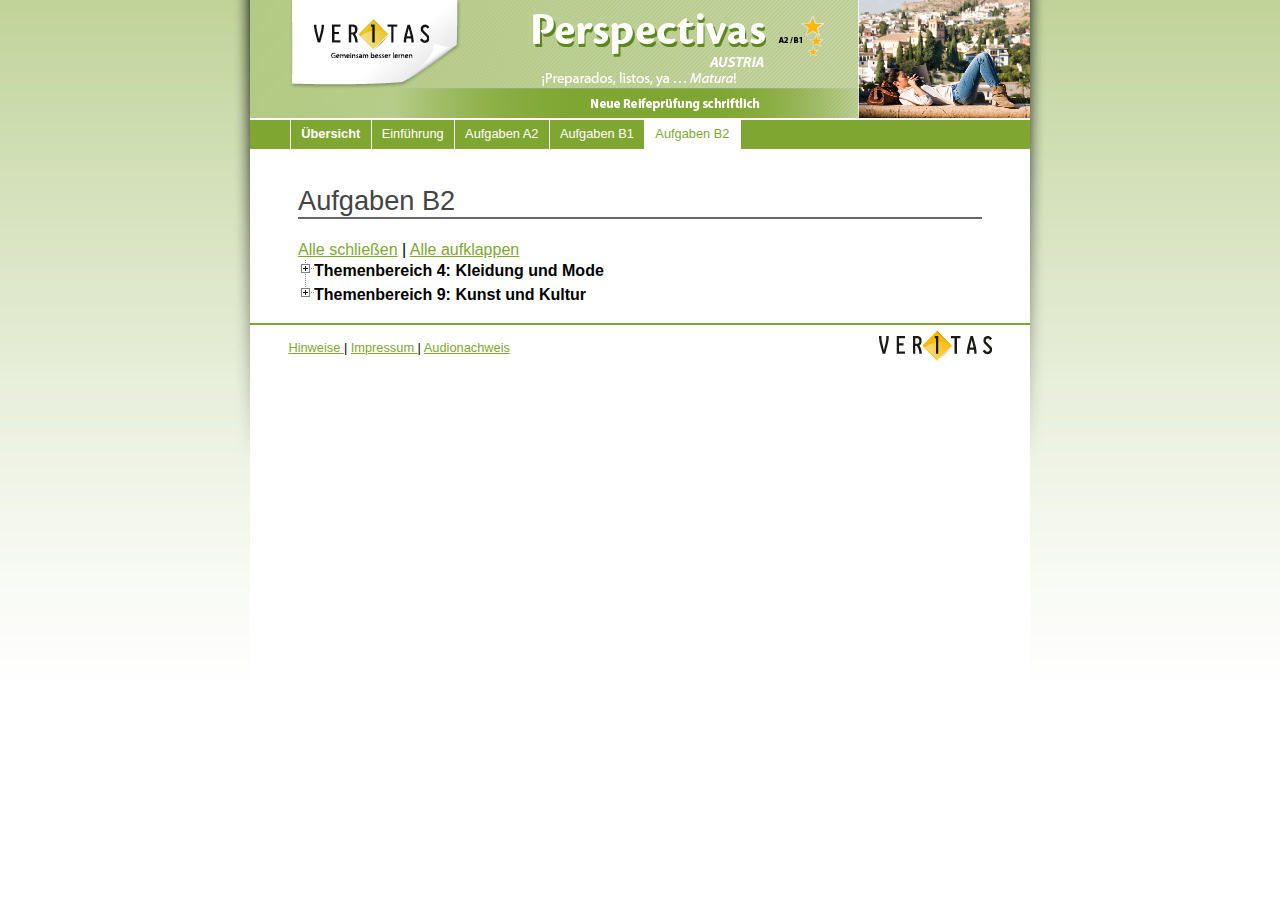
<file: c495324eb1edef49b85bb234594617ddf10a7830/html/aufgaben_b2.htm>
<!DOCTYPE HTML PUBLIC "-//W3C//DTD HTML 4.01 Transitional//EN" "http://www.w3.org/TR/html4/loose.dtd">
<html>
    <head>
        <meta http-equiv="Content-Type" content="text/html; charset=utf-8">
	    <title>VERITAS – Perspectivas A2/B1 Austria. Neue Reifepr&#252;fung schriftlich - Aufgaben B2</title>
		<link href="../css/layout.css" rel="stylesheet" type="text/css">

		<link rel="stylesheet" href="../css/jquery.treeview.css">
		<script src="jquery.js" type="text/javascript">
		</script>
		<script src="jquery.treeview.js" type="text/javascript">
		</script>
		<script type="text/javascript">
			$(function(){
				$("#tree").treeview({
					collapsed: true,
					animated: "medium",
					control: "#sidetreecontrol",
					persist: "location"
				});
			})
		</script>
    </head>
    <body>
		<div id="page_container">
			<div id="header">
				<img src="../img/header_sub.jpg" alt="VERITAS – Perspectivas A2/B1 Austria. Neue Reifepr&#252;fung schriftlich - Aufgaben B2">

				<div id="nav_main">
					<ul>
						<li class="home"><a href="../index.htm">&#220;bersicht</a></li>
						<li><a href="einfuehrung.htm">Einf&#252;hrung</a></li>
						<li><a href="aufgaben_a2.htm">Aufgaben A2</a></li>
						<li><a href="aufgaben_b1.htm">Aufgaben B1</a></li>
						<li class="active"><a href="aufgaben_b2.htm">Aufgaben B2</a></li>
					</ul>
				</div>
			</div>

			<div id="content">
				<h2>Aufgaben B2</h2>
				<div id="sidetree">
					<div id="sidetreecontrol">
						<a href="?#">Alle schlie&#223;en</a> | <a href="?#">Alle aufklappen</a>
					</div>
					<ul id="tree">
						<li>
							<strong>Themenbereich 4: Kleidung und Mode</strong>
							<ul>
								<li><a href="../daten/Zusatzaufgaben/B2/04_CD_Kleidung_und_Mode.pdf" target="_blank">Zusatzaufgaben</a> <font size="-1">(pdf)</font></li>
								<li><a href="../daten/Aufgaben_B2/04_CD_Kleidung_und_Mode_Loesung.pdf" target="_blank">L&#246;sung zu Zusatzaufgaben</a> <font size="-1">(pdf)</font></li>
							</ul>
						</li>
						<li>
							<strong>Themenbereich 9: Kunst und Kultur</strong>
							<ul>
								<li><a href="../daten/Zusatzaufgaben/B2/09_CD_Kunst_und_Kultur.pdf" target="_blank">Zusatzaufgaben</a> <font size="-1">(pdf)</font></li>
								<li><a href="../daten/Aufgaben_B2/09_CD_Kunst_und_Kultur_Loesung.pdf" target="_blank">L&#246;sung zu Zusatzaufgaben</a> <font size="-1">(pdf)</font></li>
							</ul>
						</li>
					</ul>
				</div>
				
			</div>

			<div id="footer">
				<img src="../img/footer.jpg" alt="Abschluss-Linie">
				<table>
					<tr>
						<td><a href="hinweise.htm">Hinweise  </a> | <a href="impressum.htm">Impressum  </a> | <a href="audionachweis.htm">Audionachweis</a></td>
						<td class="right"><img src="../img/veritas_logo.png" align="right" alt="VERITAS Verlag"></td>
					</tr>
				</table>
			</div>
		</div>
	</body>
</html>
</file>
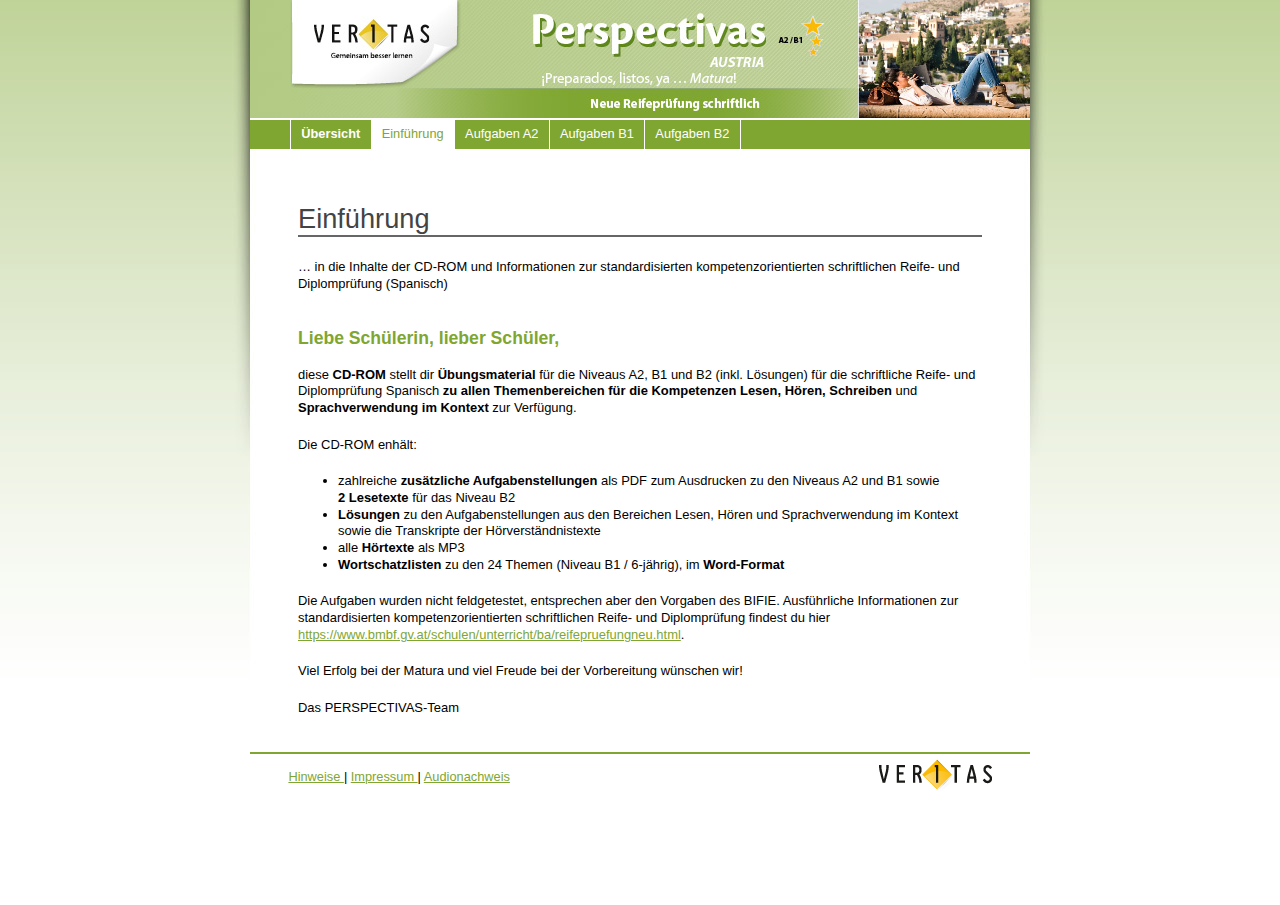
<file: c495324eb1edef49b85bb234594617ddf10a7830/html/einfuehrung.htm>
<!DOCTYPE HTML PUBLIC "-//W3C//DTD HTML 4.01 Transitional//EN" "http://www.w3.org/TR/html4/loose.dtd">
<html>
    <head>
        <meta http-equiv="Content-Type" content="text/html; charset=utf-8">
	    <title>VERITAS – Perspectivas A2/B1 Austria. Neue Reifepr&#252;fung schriftlich - Einf&#252;hrung</title>
		<link href="../css/layout.css" rel="stylesheet" type="text/css">
    </head>
    <body>
		<div id="page_container">
			<div id="header">
				<img src="../img/header_sub.jpg" alt="VERITAS – Perspectivas A2/B1 Austria. Neue Reifepr&#252;fung schriftlich - Einf&#252;hrung ">

				<div id="nav_main">
					<ul>
						<li class="home"><a href="../index.htm">&#220;bersicht</a></li>
						<li class="active"><a href="einfuehrung.htm">Einf&#252;hrung</a></li>
						<li><a href="aufgaben_a2.htm">Aufgaben A2</a></li>
						<li><a href="aufgaben_b1.htm">Aufgaben B1</a></li>
						<li><a href="aufgaben_b2.htm">Aufgaben B2</a></li>
					</ul>
				</div>
			</div>

			<div id="content">
﻿				<h2>Einführung</h2>
				<p>… in die Inhalte der CD-ROM und Informationen zur standardisierten kompetenzorientierten schriftlichen Reife- und Diplomprüfung (Spanisch)</p>
				<h3>Liebe Schülerin, lieber  Schüler,</h3>
				<p>diese <b>CD-ROM</b> stellt dir <b>Übungsmaterial</b> für die Niveaus A2, B1 und B2 (inkl. Lösungen) für die schriftliche Reife- und Diplomprüfung Spanisch <b>zu allen Themenbereichen für die Kompetenzen Lesen, Hören, Schreiben</b> und <b>Sprachverwendung im Kontext</b> zur Verfügung.</p>
				<p>Die CD-ROM enhält:
					<ul class="list">
						<li>zahlreiche <b>zusätzliche Aufgabenstellungen</b> als PDF zum Ausdrucken zu den Niveaus A2 und B1 sowie <br><b>2 Lesetexte</b> für das Niveau B2</li>
						<li><b>Lösungen</b> zu den Aufgabenstellungen aus den Bereichen Lesen, Hören und Sprachverwendung im Kontext sowie  die Transkripte der Hörverständnistexte</li>
						<li>alle <b>Hörtexte</b> als MP3</li>
						<li><b>Wortschatzlisten</b> zu den 24 Themen (Niveau B1 / 6-jährig), im <b>Word-Format</b></li>
					</ul>
				</p>
				<p>Die Aufgaben wurden nicht feldgetestet, entsprechen aber den Vorgaben des BIFIE. Ausführliche Informationen zur standardisierten kompetenzorientierten schriftlichen Reife- und Diplomprüfung  findest du hier <a href="https://www.bmbf.gv.at/schulen/unterricht/ba/reifepruefungneu.html" target="_blank">https://www.bmbf.gv.at/schulen/unterricht/ba/reifepruefungneu.html</a>.</p>				
				<p>Viel Erfolg bei der Matura und viel Freude bei der Vorbereitung wünschen wir!</p>
				<p>Das PERSPECTIVAS-Team</p>
			</div>

			<div id="footer">
				<img src="../img/footer.jpg" alt="Abschluss-Linie">
				<table>
					<tr>
						<td><a href="hinweise.htm">Hinweise  </a> | <a href="impressum.htm">Impressum  </a> | <a href="audionachweis.htm">Audionachweis</a></td>
						<td class="right"><img src="../img/veritas_logo.png" align="right" alt="VERITAS Verlag"></td>
					</tr>
				</table>
			</div>
		</div>
	</body>
</html>
</file>
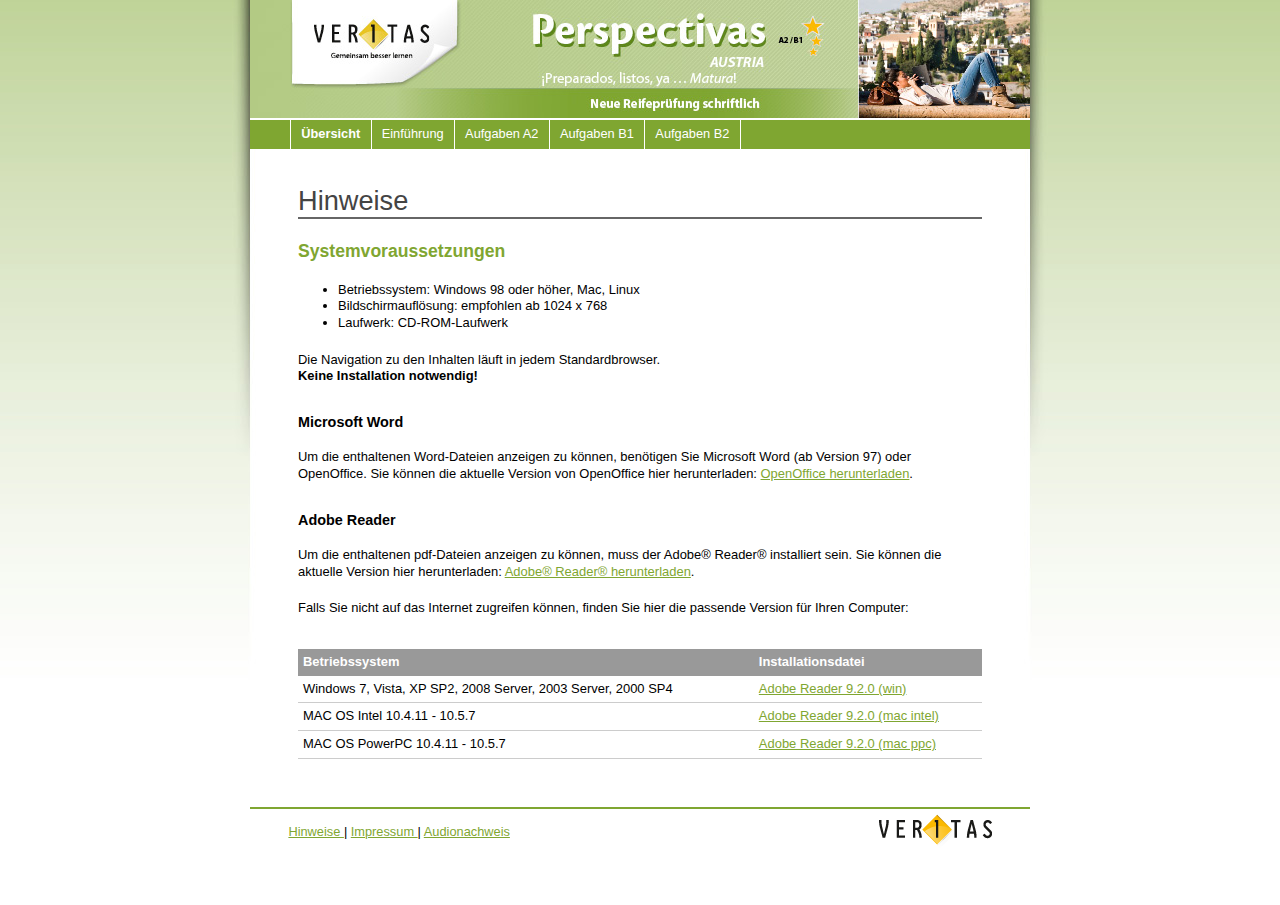
<file: c495324eb1edef49b85bb234594617ddf10a7830/html/hinweise.htm>
<!DOCTYPE HTML PUBLIC "-//W3C//DTD HTML 4.01 Transitional//EN" "http://www.w3.org/TR/html4/loose.dtd">
<html>
    <head>
        <meta http-equiv="Content-Type" content="text/html; charset=utf-8">
	    <title>VERITAS – Perspectivas A2/B1 Austria. Neue Reifepr&#252;fung schriftlich - Hinweise</title>
		<link href="../css/layout.css" rel="stylesheet" type="text/css">
    </head>
    <body>
		<div id="page_container">
			<div id="header">
				<img src="../img/header_sub.jpg" alt="VERITAS – Perspectivas A2/B1 Austria. Neue Reifepr&#252;fung schriftlich - Hinweise ">

				<div id="nav_main">
					<ul>
						<li class="home"><a href="../index.htm">&#220;bersicht</a></li>
						<li><a href="einfuehrung.htm">Einf&#252;hrung</a></li>
						<li><a href="aufgaben_a2.htm">Aufgaben A2</a></li>
						<li><a href="aufgaben_b1.htm">Aufgaben B1</a></li>
						<li><a href="aufgaben_b2.htm">Aufgaben B2</a></li>
					</ul>
				</div>
			</div>

			<div id="content">
				<h2>Hinweise</h2>
				<h3 class="first">Systemvoraussetzungen</h3>
				<p>
					<ul class="list">
						<li>Betriebssystem: Windows 98 oder höher, Mac, Linux</li>
						<li>Bildschirmauflösung: empfohlen ab 1024 x 768</li>
						<li>Laufwerk: CD-ROM-Laufwerk</li>
					</ul>
				</p>
				<p>
					Die Navigation zu den Inhalten läuft in jedem Standardbrowser.<br />
					<strong>Keine Installation notwendig!</strong>
				</p>
				<h4>Microsoft Word</h4>
				<p>Um die enthaltenen Word-Dateien anzeigen zu können, benötigen Sie Microsoft Word (ab Version 97) oder OpenOffice. Sie können die aktuelle Version von OpenOffice hier herunterladen: <a href="http://de.openoffice.org/" target="_blank">OpenOffice herunterladen</a>.
				</p>
				<h4>Adobe Reader</h4>
				<p>Um die enthaltenen pdf-Dateien anzeigen zu können, muss der Adobe® Reader® installiert sein.
				Sie können die aktuelle Version hier herunterladen: <a href="http://get.adobe.com/de/reader/" target="_blank">Adobe® Reader® herunterladen</a>.</p>
				<p>Falls Sie nicht auf das Internet zugreifen können, finden Sie hier die passende Version für Ihren Computer:</p>
				<table class="dataTable">
					<tr>
						<th>Betriebssystem</th>
						<th>Installationsdatei</th>
					</tr>
					<tr>
						<td>Windows 7, Vista, XP SP2, 2008 Server, 2003 Server, 2000 SP4</td>
						<td><a href="../tools/adobe_reader/AdbeRdr920_de_DE.exe" target="_blank">Adobe Reader 9.2.0 (win)</a></td>
					</tr>
					<tr>
						<td>MAC OS Intel 10.4.11 - 10.5.7</td>
						<td><a href="../tools/adobe_reader/AdbeRdr920_de_DE_i386.pkg.zip" target="_blank">Adobe Reader 9.2.0 (mac intel)</a></td>
					</tr>
					<tr>
						<td>MAC OS PowerPC 10.4.11 - 10.5.7</td>
						<td><a href="../tools/adobe_reader/AdbeRdr920_de_DE_ppc.pkg.zip" target="_blank">Adobe Reader 9.2.0 (mac ppc)</a></td>
					</tr>
				</table>
			</div>

			<div id="footer">
				<img src="../img/footer.jpg" alt="Abschluss-Linie">
				<table>
					<tr>
						<td><a href="hinweise.htm">Hinweise  </a> | <a href="impressum.htm">Impressum  </a> | <a href="audionachweis.htm">Audionachweis</a></td>
						<td class="right"><img src="../img/veritas_logo.png" align="right" alt="VERITAS Verlag"></td>
					</tr>
				</table>
			</div>
		</div>
	</body>
</html>
</file>
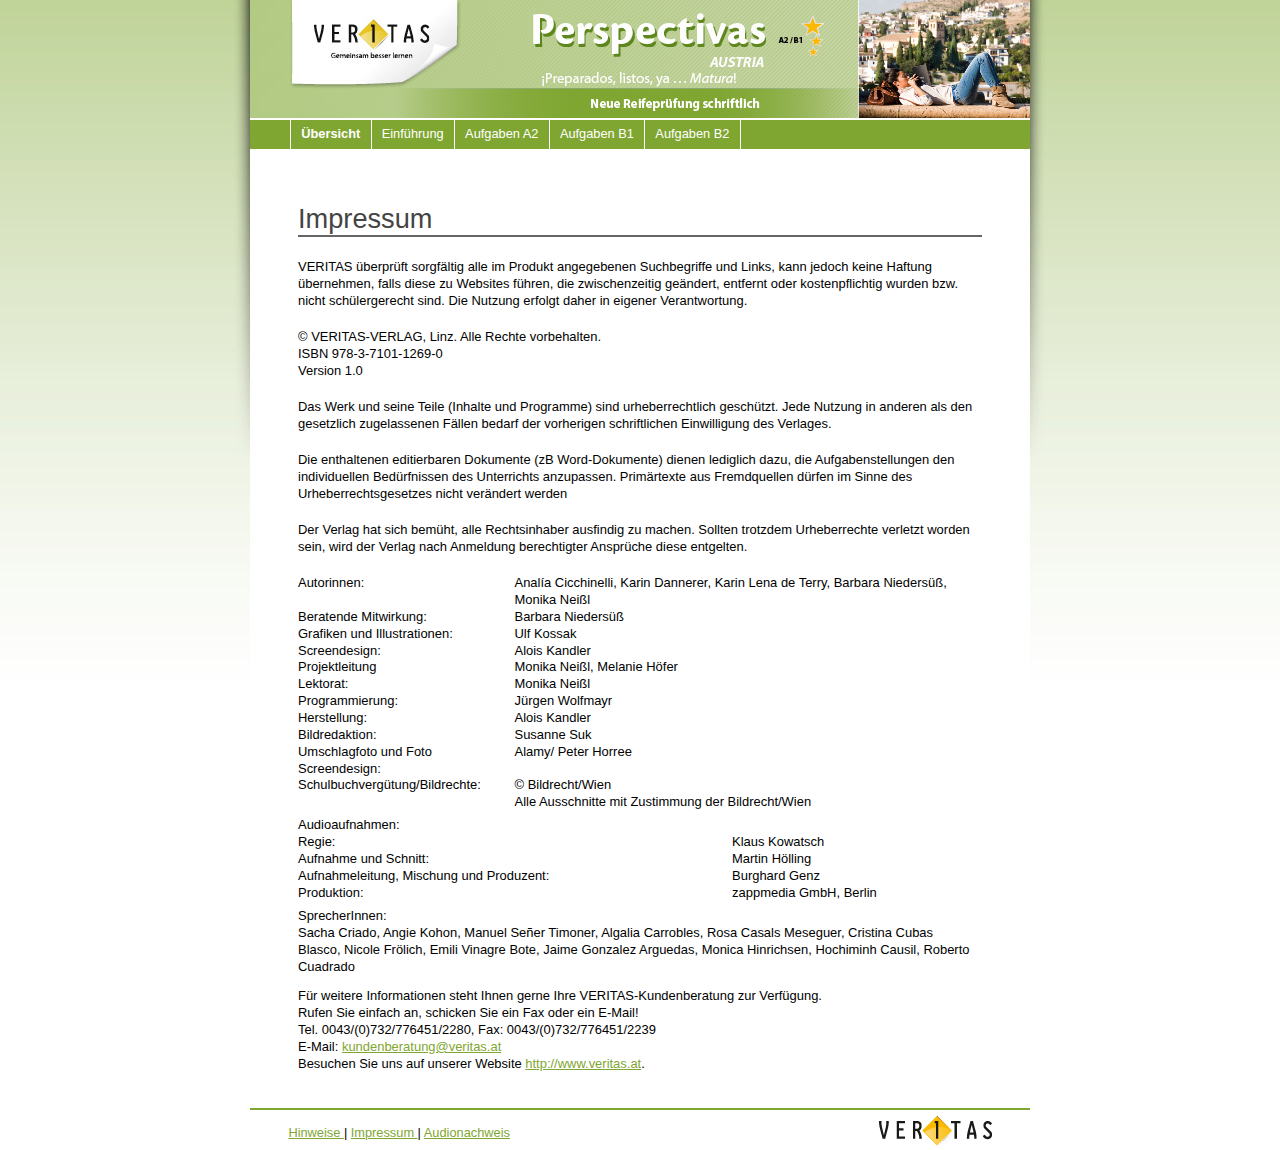
<file: c495324eb1edef49b85bb234594617ddf10a7830/html/impressum.htm>
<!DOCTYPE HTML PUBLIC "-//W3C//DTD HTML 4.01 Transitional//EN" "http://www.w3.org/TR/html4/loose.dtd">
<html>
    <head>
        <meta http-equiv="Content-Type" content="text/html; charset=utf-8">
	    <title>VERITAS – Perspectivas A2/B1 Austria. Neue Reifepr&#252;fung schriftlich - Impressum</title>
		<link href="../css/layout.css" rel="stylesheet" type="text/css">
    </head>
    <body>
		<div id="page_container">
			<div id="header">
				<img src="../img/header_sub.jpg" alt="VERITAS – Perspectivas A2/B1 Austria. Neue Reifepr&#252;fung schriftlich - Impressum ">

				<div id="nav_main">
					<ul>
						<li class="home"><a href="../index.htm">&#220;bersicht</a></li>
						<li><a href="einfuehrung.htm">Einf&#252;hrung</a></li>
						<li><a href="aufgaben_a2.htm">Aufgaben A2</a></li>
						<li><a href="aufgaben_b1.htm">Aufgaben B1</a></li>
						<li><a href="aufgaben_b2.htm">Aufgaben B2</a></li>
					</ul>
				</div>
			</div>

			<div id="content">
﻿				<h2>Impressum</h2>
				<p>VERITAS überprüft sorgfältig alle im Produkt angegebenen Suchbegriffe und Links, kann jedoch keine Haftung übernehmen, falls diese zu Websites führen, die zwischenzeitig geändert, entfernt oder kostenpflichtig wurden bzw. nicht schülergerecht sind. Die Nutzung erfolgt daher in eigener Verantwortung.</p>
				<p>© VERITAS-VERLAG, Linz. Alle Rechte vorbehalten.<br />
				ISBN 978-3-7101-1269-0<br />
				Version 1.0</p>
				<p>Das Werk und seine Teile (Inhalte und Programme) sind urheberrechtlich geschützt. Jede Nutzung in anderen als den gesetzlich zugelassenen Fällen bedarf der vorherigen schriftlichen Einwilligung des Verlages.</p>
				<p>Die enthaltenen editierbaren Dokumente (zB Word-Dokumente) dienen lediglich dazu, die Aufgabenstellungen den individuellen Bedürfnissen des Unterrichts anzupassen. Primärtexte aus Fremdquellen dürfen im Sinne des Urheberrechtsgesetzes nicht verändert werden</p>
				<p>Der Verlag hat sich bemüht, alle Rechtsinhaber ausfindig zu machen. Sollten trotzdem Urheberrechte verletzt worden sein, wird der Verlag nach Anmeldung berechtigter Ansprüche diese entgelten.</p>				
				<table class="content_table">
					<tr><td>Autorinnen:</td><td>Analía Cicchinelli, Karin Dannerer, Karin Lena de Terry, Barbara Niedersüß, Monika Neißl</td></tr>
					<tr><td>Beratende Mitwirkung:</td><td>Barbara Niedersüß</td></tr>
					<tr><td>Grafiken und Illustrationen:</td><td>Ulf Kossak</td></tr>
					<tr><td>Screendesign:</td><td>Alois Kandler</td></tr>
					<tr><td>Projektleitung</td><td>Monika Neißl, Melanie Höfer</td></tr>
					<tr><td>Lektorat:</td><td>Monika Neißl</td></tr>
					<tr><td>Programmierung:</td><td>Jürgen Wolfmayr</td></tr>
					<tr><td>Herstellung:</td><td>Alois Kandler</td></tr>						
					<tr><td>Bildredaktion:</td><td>Susanne Suk</td></tr>
					<tr><td>Umschlagfoto und Foto Screendesign:</td><td>Alamy/ Peter Horree</td></tr>
					<tr><td>Schulbuchvergütung/Bildrechte:</td><td>© Bildrecht/Wien</br>Alle Ausschnitte mit Zustimmung der Bildrecht/Wien</td></tr>					
				</table>
				<table class="content_table">
					<tr><td>Audioaufnahmen:</td><td>&nbsp;</td></tr>
					<tr><td>Regie:</td><td>Klaus Kowatsch</td></tr>
					<tr><td>Aufnahme und Schnitt:</td><td>Martin Hölling</td></tr>
					<tr><td>Aufnahmeleitung, Mischung und Produzent:</td><td>Burghard Genz</td></tr>
					<tr><td>Produktion:</td><td>zappmedia GmbH, Berlin</td></tr>					
				</table>
				<table class="content_table">
					<tr><td>SprecherInnen:</td><td>&nbsp;</td></tr>
					<tr><td>Sacha Criado, Angie Kohon, Manuel Señer Timoner, Algalia Carrobles, Rosa Casals Meseguer, Cristina Cubas Blasco, Nicole Frölich, Emili Vinagre Bote, Jaime Gonzalez Arguedas, Monica Hinrichsen, Hochiminh Causil, Roberto Cuadrado</td></tr>
				</table>
				<p>Für weitere Informationen steht Ihnen gerne Ihre VERITAS-Kundenberatung zur Verfügung.<br />
					Rufen Sie einfach an, schicken Sie ein Fax oder ein E-Mail!<br />
					Tel. 0043/(0)732/776451/2280, Fax: 0043/(0)732/776451/2239<br />
					E-Mail: <a href="mailto:kundenberatung@veritas.at">kundenberatung@veritas.at</a><br />
					Besuchen Sie uns auf unserer Website <a href="http://www.veritas.at" target="_blank">http://www.veritas.at</a>.</p>
			</div>

			<div id="footer">
				<img src="../img/footer.jpg" alt="Abschluss-Linie">
				<table>
					<tr>
						<td><a href="hinweise.htm">Hinweise  </a> | <a href="impressum.htm">Impressum  </a> | <a href="audionachweis.htm">Audionachweis</a></td>
						<td class="right"><img src="../img/veritas_logo.png" align="right" alt="VERITAS Verlag"></td>
					</tr>
				</table>
			</div>
		</div>
	</body>
</html>
</file>
<file: c495324eb1edef49b85bb234594617ddf10a7830/css/layout.css>
html {
	height: 100%; margin-bottom: 1px;
}

body {
	background: url(../img/bg.jpg) center top no-repeat;
	margin: 0;
	padding: 0;
	font-family: helvetica, arial;
	font-size: 1em;
	color: #000;
	height: 100.5%;
}


#page_container {
	width: 780px;
	margin: 0 auto;
}

a, a:link {
	color: #7fa631;
}

a:hover {
	text-decoration: none;
}

p, ol.list, ul.list {
	font-size: 0.81em;
	line-height: 1.3em;
	margin-bottom: 1.5em;
}

#p_bottom {
	margin-bottom: 0;
}

table.content_table td {
	font-size: 0.81em;
	line-height: 1.3em;
	margin-bottom: 1.5em;
	vertical-align: top;
}

table.content_table th {
	font-size: 0.81em;
	line-height: 1.3em;
	margin-bottom: 1.5em;
	text-align: left;
	vertical-align: top;
	font-weight: bold;
}

h2 {
	font-size: 1.7em;
	color: #444;
	border-bottom: 2px solid #666;
	padding-bottom: 2px;
	font-weight: normal;
	line-height: 1em;
}

h3, ul.linklist li h3 a {
	font-size: 1.1em;
	color: #7fa631;
	font-weight: bold;
	text-decoration: none;
}

h4 {
	font-size: 0.9em;
}

h3 a:hover, ul.linklist li h3 a:hover {
	color: #b4c986;
}

h3, h4 {
	margin-top: 2em;
}

#nav_main {
	background: #7fa631;
	margin: 0;
	padding: 0;
	border-top: 2px solid #fff;
	width: 100%;
	overflow: hidden;
	line-height: 0;
}

#nav_main ul {
	margin: 0;
	border-left: 1px #fff solid;
	display: inline;
	float: left;
	margin: 0;
	margin-left: 40px;
	padding: 0;
}

 #nav_main ul li {
    border-right: 1px #fff solid;
    display: inline;
    float: left;
    font-size: 1.0em;
    line-height: 1em;
    list-style-type: none;
    margin: 0;
    padding: 0;
  }

#nav_main ul li a {
	background: transparent;
	color: #FFF;
	display: block;
	font-size: 0.8em;
	margin: 0;
	padding: 0.5em 0.8em 0.5em 0.8em;
	text-decoration: none;
	width: auto;
  }

#nav_main ul li.active a, #nav_main ul li.active a:hover {
	background: #fff;
	color: #7fa631!important;
}

#nav_main ul li.home a {
	font-weight: bold;
}

#nav_main ul li a:hover {
	color: #b4c986;
  }


.start #content {
/*	padding: 3em; */
	min-height: 450px;
}

#content {
	padding: 1em 3em;
}


.start #content {
	min-height: 350px;
}

#footer {
	font-size: 0.8em;
	margin-bottom: 2em;
}

table {
	width: 100%;
	border-collapse: collapse;
	margin: 0.4em 0;
}

td {
	margin: 0;
	padding: 0;
	border: none;
}

table.twoCol2 td {
	vertical-align: top;
	padding-right: 1em;
}

td.twoCol60 {
	width: 60%;
}

table.twoCol td {
	vertical-align: top;
	width: 50%;
	padding-right: 1em;
}

table.dataTable {
	margin: 2em 0;
}

table.dataTable th, table.dataTable td {
	font-size: 0.81em;
	line-height: 1.3em;
	padding: 5px;
}

table.dataTable th {
	text-align: left;
	background: #999;
	color: #FFF;
}

table.dataTable td {
	border-bottom: 1px solid #CCC;
}

#footer table td {
	padding: 0em 3em;
}

.right {
	text-align: right;
}

.center {
	text-align: center;
}

.first {
	margin-top: 0;
}

ul.linklist {
	font-size: 0.9em;
	line-height: 1.3em;
	margin: 0;
	padding: 0;
	font-weight: bold;
}

ul.linklist li {
	margin: 0 0 0.8em 0;
    list-style-type: none;
}

ul.linklist li a {
	color: #7fa631;
}

ul.linklist li ul {
	margin: 0 0 1.5em 0;
	padding: 0 0 0 1.5em;
}

ul.linklist p, ul.linklist h3 {
	margin: 0;
	padding: 0;
}

ul.overview li {
	background: url(../img/li1.jpg) left 0px no-repeat;
	padding: 0 0 0 2em;
}

ul.data li.data {
	background: url(../img/li_data.jpg) left -2px no-repeat;
	padding: 0 0 0 1.5em;
}

ul.data li.folder {
	background: url(../img/li_folder.jpg) left -2px no-repeat;
	padding: 0 0 0 1.5em;
}

img {
	display: block;
}

* html ul.linklist li ul {
	margin-top: -1em;
}
</file>
